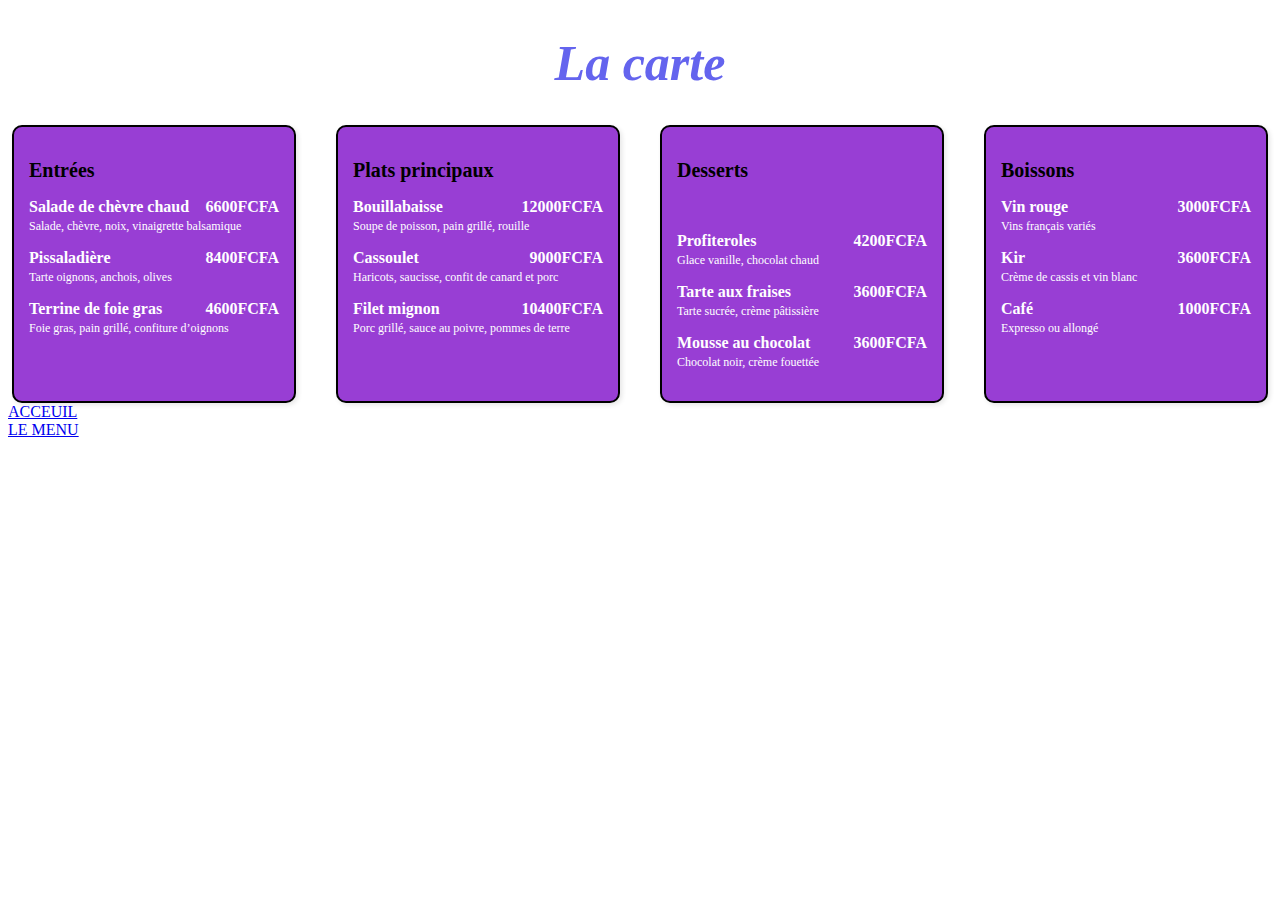
<file: la carte.html>
<!DOCTYPE html>
<html lang="fr">
<head>
    <meta charset="UTF-8">
    <meta name="viewport" content="width=device-width, initial-scale=1.0">
    <title>site devoir</title>
    <link rel="stylesheet" href="style1.css">
</head>
<body>
    <header> <h1 class="titre" >La carte</h1></header>
    <main>
     <div class="menu">
    <div class="section">
      <h2>Entrées</h2>
      <ul>
        <li><strong>Salade de chèvre chaud</strong> <span>6600FCFA</span><br><small>Salade, chèvre, noix, vinaigrette balsamique</small></li>
        <li><strong>Pissaladière</strong> <span>8400FCFA</span><br><small>Tarte oignons, anchois, olives</small></li>
        <li><strong>Terrine de foie gras</strong> <span>4600FCFA</span><br><small>Foie gras, pain grillé, confiture d’oignons</small></li>
      </ul>
    </div>

    <div class="section">
      <h2>Plats principaux</h2>
      <ul>
        <li><strong>Bouillabaisse</strong> <span>12000FCFA</span><br><small>Soupe de poisson, pain grillé, rouille</small></li>
        <li><strong>Cassoulet</strong> <span>9000FCFA</span><br><small>Haricots, saucisse, confit de canard et porc</small></li>
        <li><strong>Filet mignon</strong> <span>10400FCFA</span><br><small>Porc grillé, sauce au poivre, pommes de terre</small></li>
      </ul>
    </div>

    <div class="section">
      <h2>Desserts</h2>
      <ul>
    <li><strong>Profiteroles</strong> <span>4200FCFA</span><br><small>Glace vanille, chocolat chaud</small></li>
        <li><strong>Tarte aux fraises</strong> <span>3600FCFA</span><br><small>Tarte sucrée, crème pâtissière</small></li>
        <li><strong>Mousse au chocolat</strong> <span>3600FCFA</span><br><small>Chocolat noir, crème fouettée</small></li>
      </ul>
    </div>

    <div class="section">
      <h2>Boissons</h2>
      <ul>
        <li><strong>Vin rouge</strong> <span>3000FCFA</span><br><small>Vins français variés</small></li>
        <li><strong>Kir</strong> <span>3600FCFA</span><br><small>Crème de cassis et vin blanc</small></li>
        <li><strong>Café</strong> <span>1000FCFA</span><br><small>Expresso ou allongé</small></li>
      </ul>
    </div>
  </div>    
    </div>
    </main>
    <FOOter>
         <a href="SAVEURS DES DELICES.html">ACCEUIL</a> <br>
         <a href="menu.html">LE MENU</a>
    </FOOter>
</body>
</html>
</file>
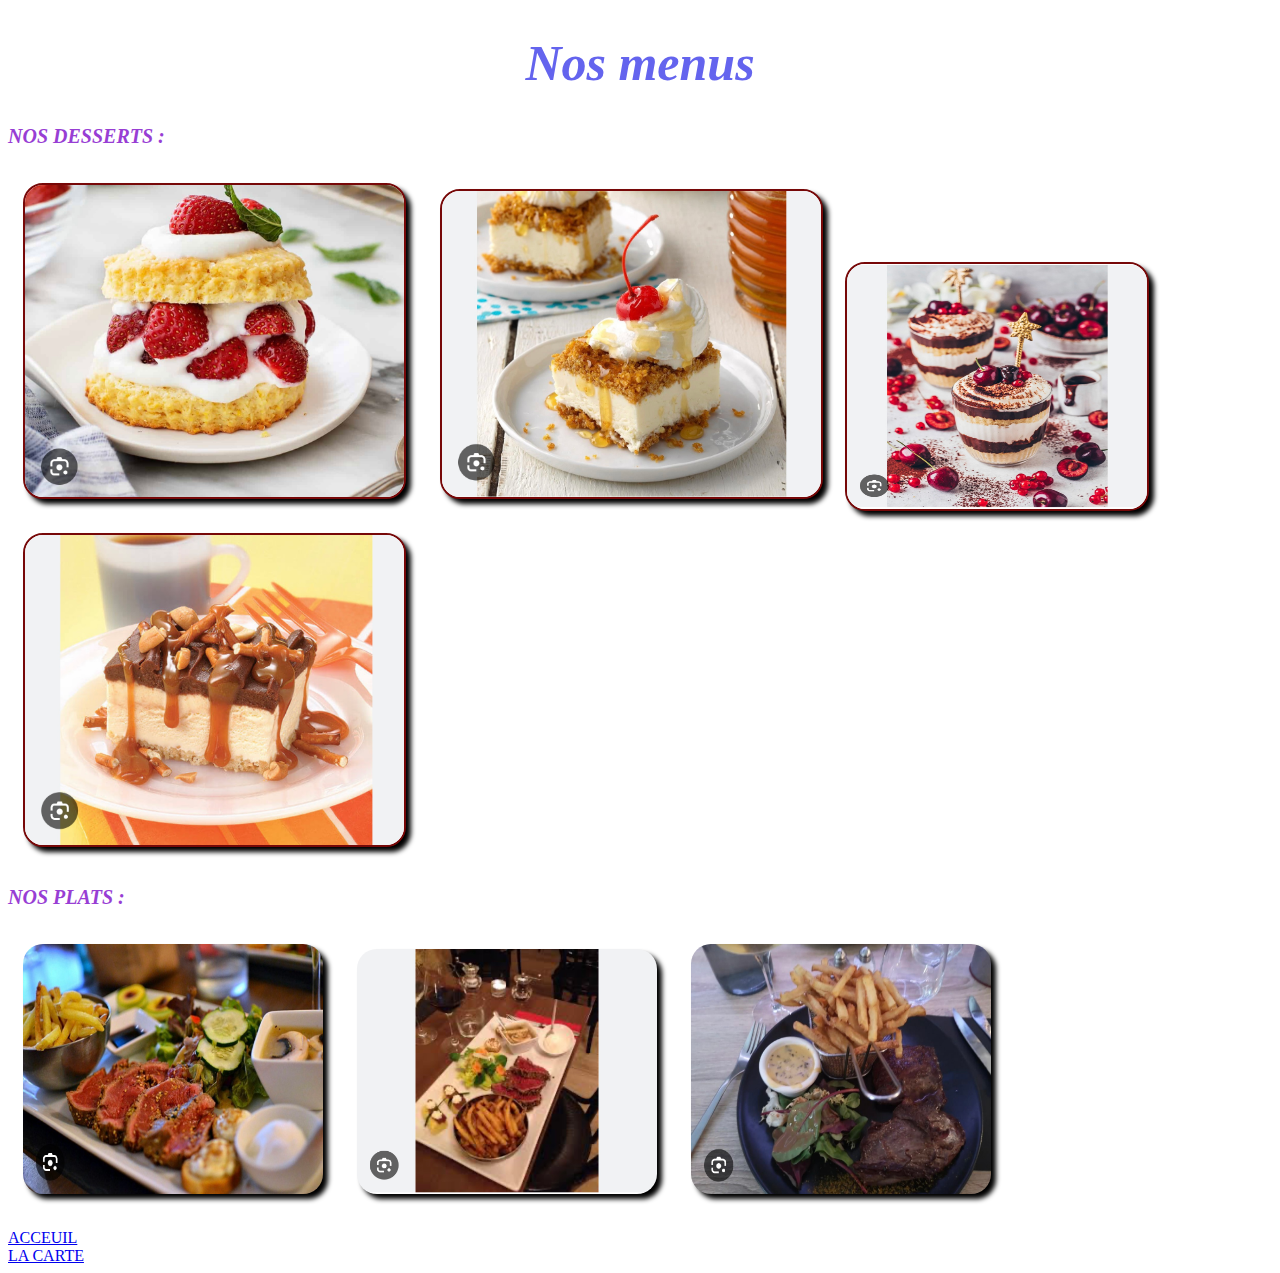
<file: menu.html>
<!DOCTYPE html>
<html lang="en">
<head>
    <meta charset="UTF-8">
    <meta name="viewport" content="width=device-width, initial-scale=1.0">
    <title>Menu</title>
    <link rel="stylesheet" href="style1.css">
</head>
<body>
    <div>
        <HEAder>
        <h1 class="titre" >Nos menus</h1>
        </HEAder>
        <main>
     <h3 class="sous_titre" style="color: rgb(152, 62, 212);" >NOS DESSERTS :</h3> 
      <div>
          <p>   
        <img class="dessert" style="margin: 15px;" id="taille" src="IMG_E5797.JPG" alt="sablé fraise-chantilly"  >
       
        
        <img class="dessert" style="margin: 15px;" id="taille" src="IMG_E5794.JPG" alt="Gateau Cerise" >
        
        
         
        <img class="dessert" style="height: 245px; width: 300px;margin: 15px;
      border-radius: 20px;
    margin: 3px;
    border:2px solid rgb(119, 8, 8);" src="IMG_E5795.JPG" alt="Mousse chocolat-framboise" >
        
         
        <img class="dessert"style="margin: 15px;"  id="taille" src="IMG_E5796.JPG" alt="Gateau Cerise" >
        
        </p>  
        </div>
         <h3 class="sous_titre" style="color: rgb(152, 62, 212);" >NOS PLATS :</h3> 
      <div  >
          <p>   
        <img class="dessert" style="margin: 15px;"  id="dessert2" src="IMG_E5791.JPG" alt=""  >
       
        
        <img class="dessert"   style="height: 245px; width: 300px;margin: 15px;"
      border-radius: 20px;
    margin: 3px;
    border:2px solid rgb(119, 8, 8);"  src="IMG_E5792.JPG" alt="" >
        
        
         
        <img src="IMG_E5793.JPG" style="margin: 15px;" alt="" class="dessert" id="dessert2" >
        
        </p>  

        </div>
    
    </div>
      </main>
      <footer>
               <a href="SAVEURS DES DELICES.html">ACCEUIL</a> <br>
                <a href="la carte.html">LA CARTE</a>
      </footer>
</body>
</html>
</file>
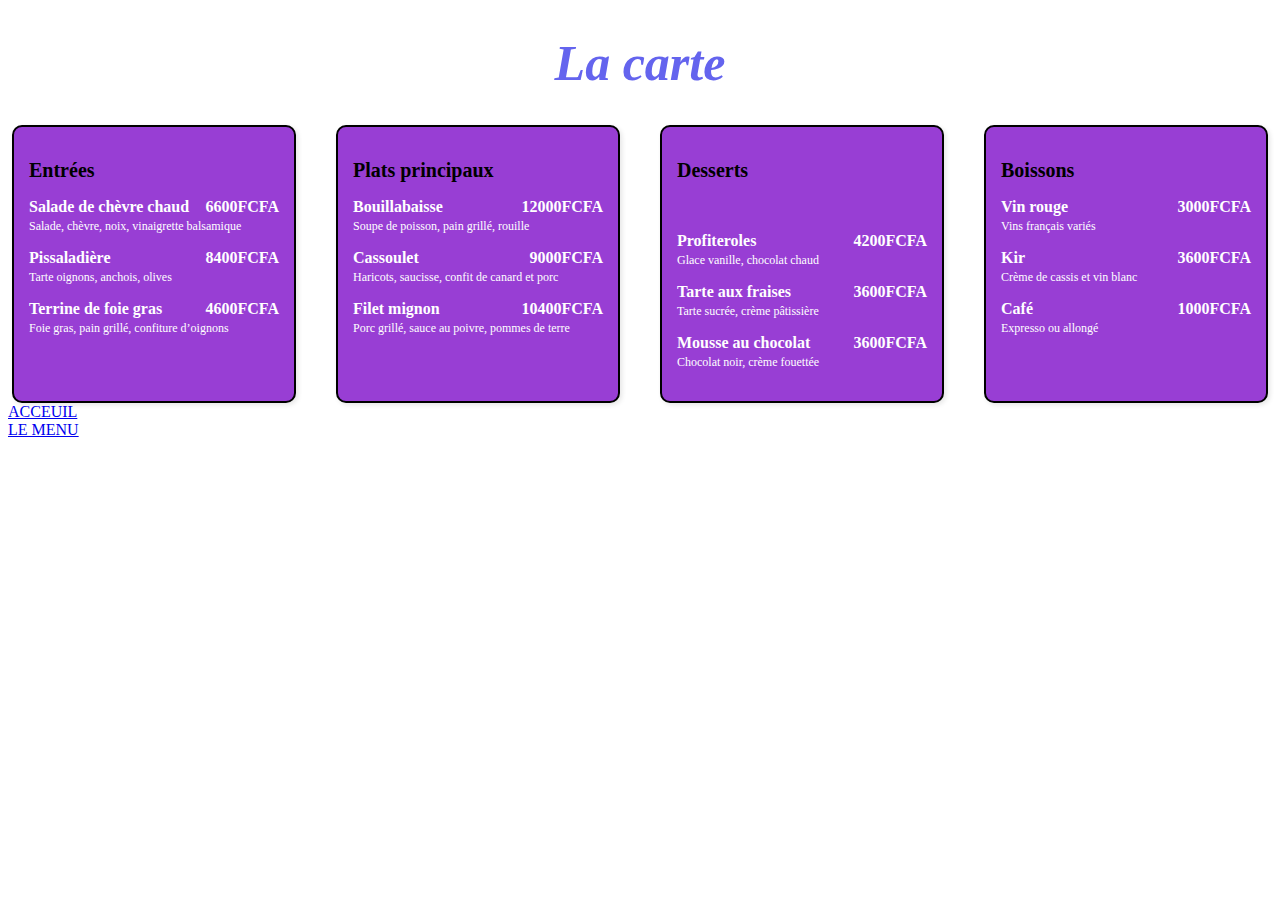
<file: docs/la carte.html>
<!DOCTYPE html>
<html lang="fr">
<head>
    <meta charset="UTF-8">
    <meta name="viewport" content="width=device-width, initial-scale=1.0">
    <title>site devoir</title>
    <link rel="stylesheet" href="style1.css">
</head>
<body>
    <header> <h1 class="titre" >La carte</h1></header>
    <main>
     <div class="menu">
    <div class="section">
      <h2>Entrées</h2>
      <ul>
        <li><strong>Salade de chèvre chaud</strong> <span>6600FCFA</span><br><small>Salade, chèvre, noix, vinaigrette balsamique</small></li>
        <li><strong>Pissaladière</strong> <span>8400FCFA</span><br><small>Tarte oignons, anchois, olives</small></li>
        <li><strong>Terrine de foie gras</strong> <span>4600FCFA</span><br><small>Foie gras, pain grillé, confiture d’oignons</small></li>
      </ul>
    </div>

    <div class="section">
      <h2>Plats principaux</h2>
      <ul>
        <li><strong>Bouillabaisse</strong> <span>12000FCFA</span><br><small>Soupe de poisson, pain grillé, rouille</small></li>
        <li><strong>Cassoulet</strong> <span>9000FCFA</span><br><small>Haricots, saucisse, confit de canard et porc</small></li>
        <li><strong>Filet mignon</strong> <span>10400FCFA</span><br><small>Porc grillé, sauce au poivre, pommes de terre</small></li>
      </ul>
    </div>

    <div class="section">
      <h2>Desserts</h2>
      <ul>
    <li><strong>Profiteroles</strong> <span>4200FCFA</span><br><small>Glace vanille, chocolat chaud</small></li>
        <li><strong>Tarte aux fraises</strong> <span>3600FCFA</span><br><small>Tarte sucrée, crème pâtissière</small></li>
        <li><strong>Mousse au chocolat</strong> <span>3600FCFA</span><br><small>Chocolat noir, crème fouettée</small></li>
      </ul>
    </div>

    <div class="section">
      <h2>Boissons</h2>
      <ul>
        <li><strong>Vin rouge</strong> <span>3000FCFA</span><br><small>Vins français variés</small></li>
        <li><strong>Kir</strong> <span>3600FCFA</span><br><small>Crème de cassis et vin blanc</small></li>
        <li><strong>Café</strong> <span>1000FCFA</span><br><small>Expresso ou allongé</small></li>
      </ul>
    </div>
  </div>    
    </div>
    </main>
    <FOOter>
         <a href="index.html">ACCEUIL</a> <br>
         <a href="menu.html">LE MENU</a>
    </FOOter>
</body>
</html>
</file>
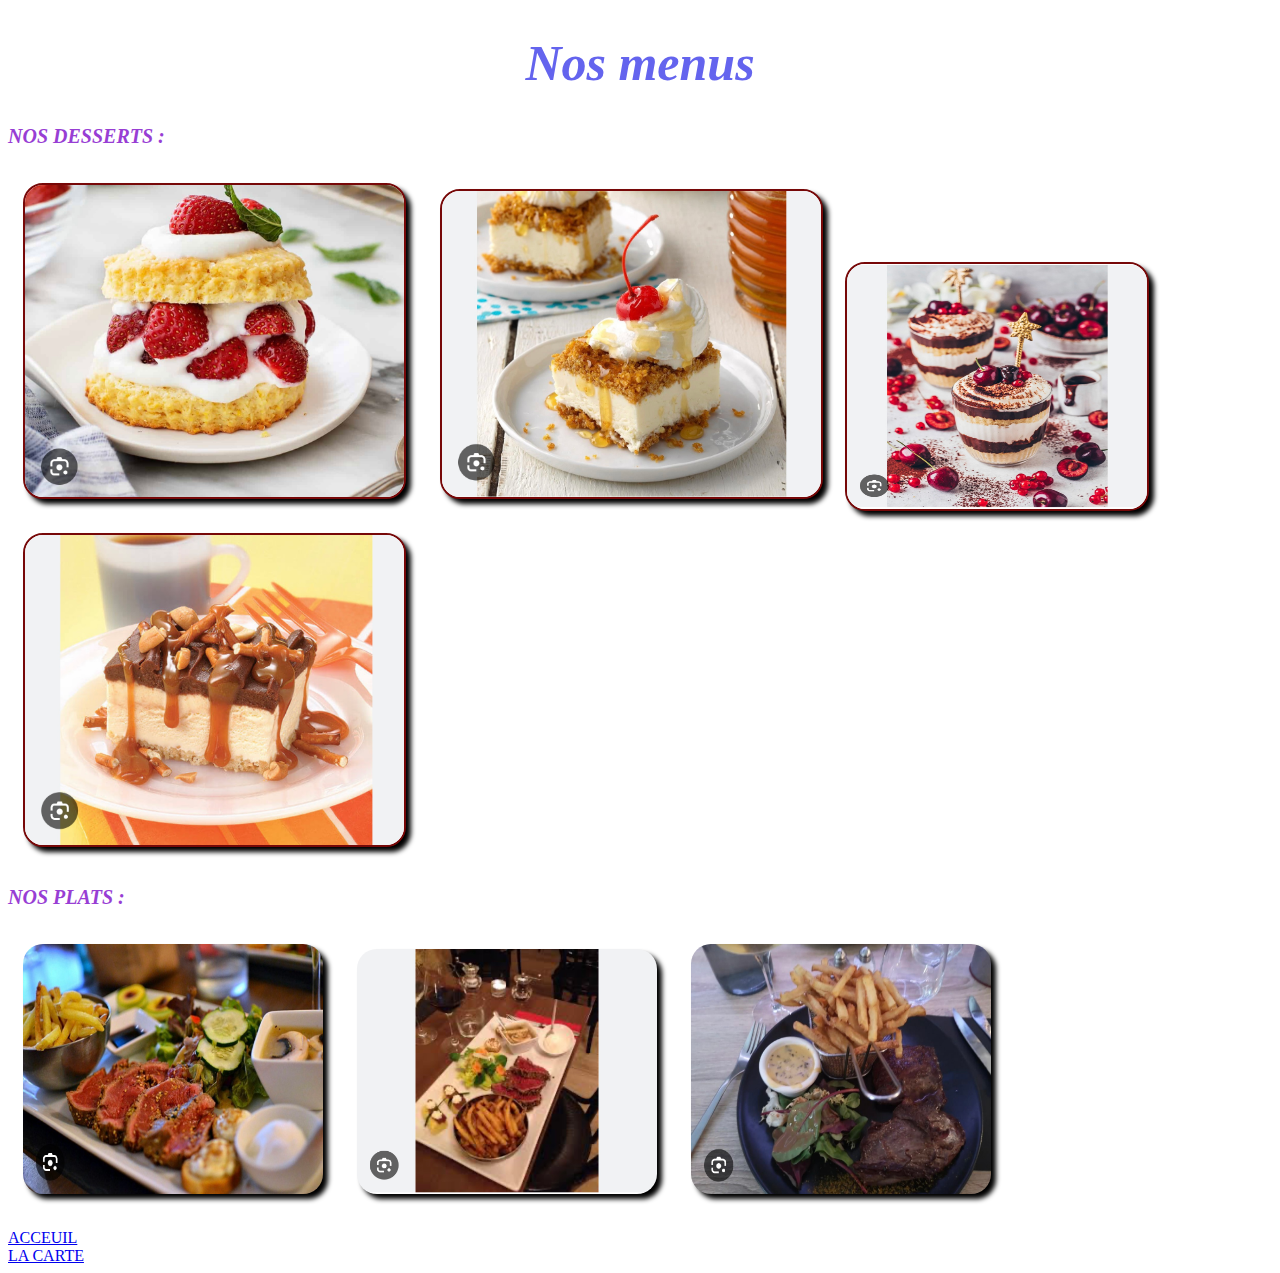
<file: docs/menu.html>
<!DOCTYPE html>
<html lang="en">
<head>
    <meta charset="UTF-8">
    <meta name="viewport" content="width=device-width, initial-scale=1.0">
    <title>Menu</title>
    <link rel="stylesheet" href="style1.css">
</head>
<body>
    <div>
        <HEAder>
        <h1 class="titre" >Nos menus</h1>
        </HEAder>
        <main>
     <h3 class="sous_titre" style="color: rgb(152, 62, 212);" >NOS DESSERTS :</h3> 
      <div>
          <p>   
        <img class="dessert" style="margin: 15px;" id="taille" src="IMG_E5797.JPG" alt="sablé fraise-chantilly"  >
       
        
        <img class="dessert" style="margin: 15px;" id="taille" src="IMG_E5794.JPG" alt="Gateau Cerise" >
        
        
         
        <img class="dessert" style="height: 245px; width: 300px;margin: 15px;
      border-radius: 20px;
    margin: 3px;
    border:2px solid rgb(119, 8, 8);" src="IMG_E5795.JPG" alt="Mousse chocolat-framboise" >
        
         
        <img class="dessert"style="margin: 15px;"  id="taille" src="IMG_E5796.JPG" alt="Gateau Cerise" >
        
        </p>  
        </div>
         <h3 class="sous_titre" style="color: rgb(152, 62, 212);" >NOS PLATS :</h3> 
      <div  >
          <p>   
        <img class="dessert" style="margin: 15px;"  id="dessert2" src="IMG_E5791.JPG" alt=""  >
       
        
        <img class="dessert"   style="height: 245px; width: 300px;margin: 15px;"
      border-radius: 20px;
    margin: 3px;
    border:2px solid rgb(119, 8, 8);"  src="IMG_E5792.JPG" alt="" >
        
        
         
        <img src="IMG_E5793.JPG" style="margin: 15px;" alt="" class="dessert" id="dessert2" >
        
        </p>  

        </div>
    
    </div>
      </main>
      <footer>
               <a href="index.html">ACCEUIL</a> <br>
                <a href="la carte.html">LA CARTE</a>
      </footer>
</body>
</html>
</file>
<file: style1.css>
.backnavigation{

font-size: 40px;
text-align: center;
font-family: 'Times New Roman', Times, serif;
font-style: italic;
font: weight 500px;

}

.storybox{

 font-size: 20px;

}
.storybox .highlight{
font-weight: bold;
color: rgb(0, 0, 0);
}
.imgflottante{
filter: brightness(25%);
 }

 body{
background-color: rgb(255, 255, 255);
font-family: 'Times New Roman', Times, serif;
}

#taille{
    width: 30%;
    height: 30%;
      border-radius: 20px;
    margin: 3px;
    border:2px solid rgb(119, 8, 8);
 }
 .dessert{
    width: 600px;
    height: 300px;
    background-color: white;
    color: black;
    border-radius: 20px;
    box-shadow: 5px 5px 5px black;
}
#dessert2{
  height: 250px; width: 300px; 
}
.navbar{
background-color: rgb(152, 62, 212);
text-align: center;
padding: 15px 0;
columns: white;

}
.navbar ul{list-style-type: none;
margin: 0;
padding: 0;


}
.navbar ul li a{
text-decoration: none;
color: white;
font-weight: bold;
}
.navbar ul li{
display:inline;
margin: 0 20 px;
}
.titre{
font-size: 50px;
text-align: center;
font-family: 'Times New Roman', Times, serif;
font-style: italic; color:  rgb(100, 100, 238);
font: weight 500px;
}
.fond_carte{
background-color: rgb(152, 62, 212);
text-align: center;
padding: 15px 0;
columns: white; border: 3px solid; border-radius: 15px;
color: white;
text-align: justify;
}

.sous_titre{
color:white;
font-size: 20px;
text-align: left;
font-family: 'Times New Roman', Times, serif;
font-style: italic;
font: weight 50px;
}

#color_sous_titre{
color: white;
}

.menu {
  display: flex;
  flex-wrap: wrap;
  justify-content: center;
  gap: 40px;
}

.section {
  width: 250px;
  border: 2px solid #000000;
  border-radius: 10px;
  padding: 15px;
  background-color: rgb(152, 62, 212);
  box-shadow: 2px 2px 5px rgba(0,0,0,0.1);
}

.section h2 {
  color: #000000;
  font-size: 20px;
  margin-bottom: 15px;
}
.section ul {
  list-style: none;
  padding: 0;
  text-align: left;
}

.section li {
  margin-bottom: 15px;
  color: #ffffff;
}

.section span {
  float: right;
  font-weight: bold;
  color: #ffffff;
}

small {
  font-size: 12px;
  color: #ffffff;
}
</file>
<file: docs/style1.css>
.backnavigation{

font-size: 40px;
text-align: center;
font-family: 'Times New Roman', Times, serif;
font-style: italic;
font: weight 500px;

}

.storybox{

 font-size: 20px;

}
.storybox .highlight{
font-weight: bold;
color: rgb(0, 0, 0);
}
.imgflottante{
filter: brightness(25%);
 }

 body{
background-color: rgb(255, 255, 255);
font-family: 'Times New Roman', Times, serif;
}

#taille{
    width: 30%;
    height: 30%;
      border-radius: 20px;
    margin: 3px;
    border:2px solid rgb(119, 8, 8);
 }
 .dessert{
    width: 600px;
    height: 300px;
    background-color: white;
    color: black;
    border-radius: 20px;
    box-shadow: 5px 5px 5px black;
}
#dessert2{
  height: 250px; width: 300px; 
}
.navbar{
background-color: rgb(152, 62, 212);
text-align: center;
padding: 15px 0;
columns: white;

}
.navbar ul{list-style-type: none;
margin: 0;
padding: 0;


}
.navbar ul li a{
text-decoration: none;
color: white;
font-weight: bold;
}
.navbar ul li{
display:inline;
margin: 0 20 px;
}
.titre{
font-size: 50px;
text-align: center;
font-family: 'Times New Roman', Times, serif;
font-style: italic; color:  rgb(100, 100, 238);
font: weight 500px;
}
.fond_carte{
background-color: rgb(152, 62, 212);
text-align: center;
padding: 15px 0;
columns: white; border: 3px solid; border-radius: 15px;
color: white;
text-align: justify;
}

.sous_titre{
color:white;
font-size: 20px;
text-align: left;
font-family: 'Times New Roman', Times, serif;
font-style: italic;
font: weight 50px;
}

#color_sous_titre{
color: white;
}

.menu {
  display: flex;
  flex-wrap: wrap;
  justify-content: center;
  gap: 40px;
}

.section {
  width: 250px;
  border: 2px solid #000000;
  border-radius: 10px;
  padding: 15px;
  background-color: rgb(152, 62, 212);
  box-shadow: 2px 2px 5px rgba(0,0,0,0.1);
}

.section h2 {
  color: #000000;
  font-size: 20px;
  margin-bottom: 15px;
}
.section ul {
  list-style: none;
  padding: 0;
  text-align: left;
}

.section li {
  margin-bottom: 15px;
  color: #ffffff;
}

.section span {
  float: right;
  font-weight: bold;
  color: #ffffff;
}

small {
  font-size: 12px;
  color: #ffffff;
}
</file>
